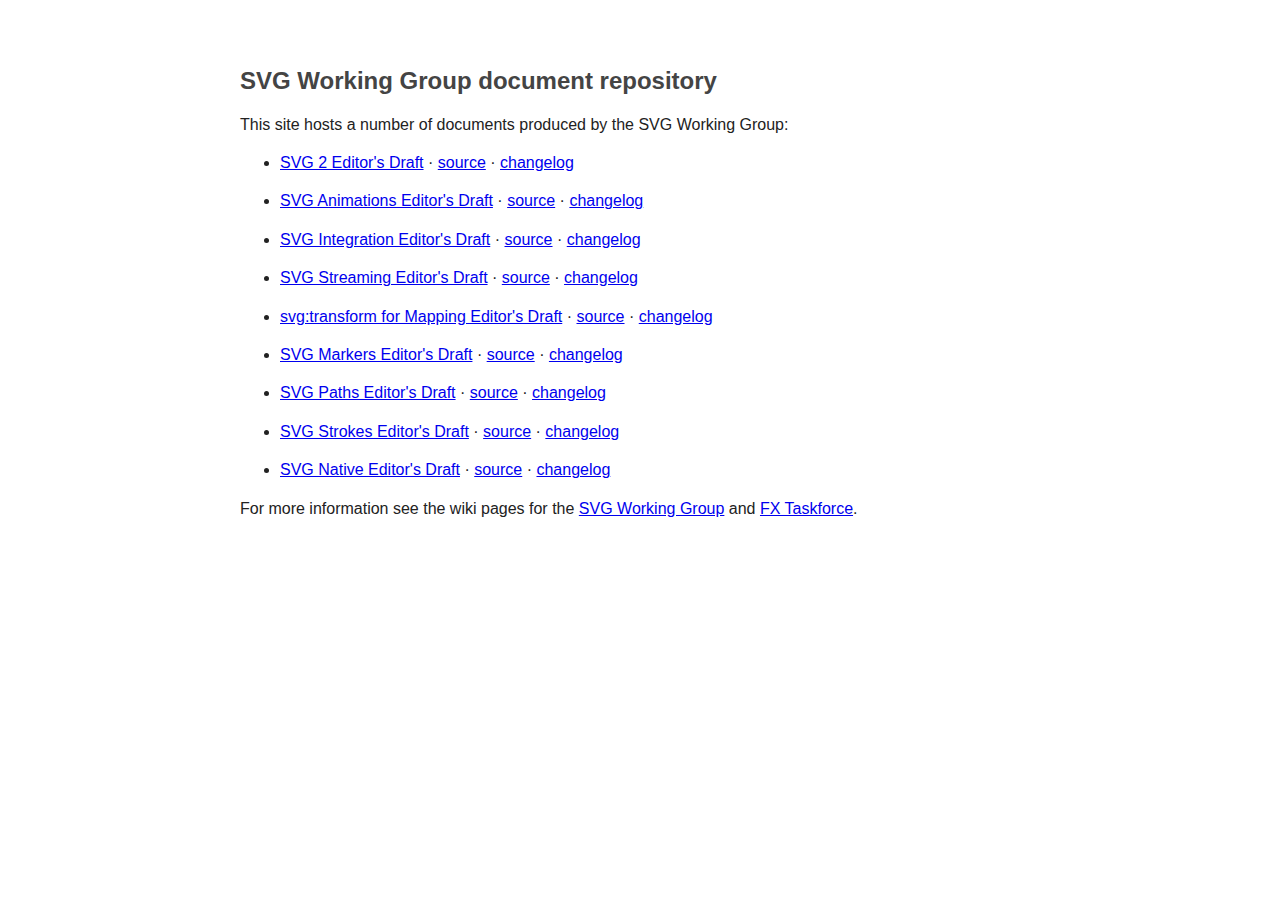
<file: flex.html>
<!DOCTYPE html>
<meta charset=UTF-8>
<title>SVG Working Group document repository</title>
<style>
body { font: 16px Lucida Grande, sans-serif; max-width: 50em; margin: 4em auto; line-height: 1.4; color: #222; }
h1 { font-size: 24px; color: #444; }
li { margin-top: 1em; }
</style>
<h1>SVG Working Group document repository</h1>
<p>This site hosts a number of documents produced by the SVG Working Group:</p>
<ul>
  <li><a href="/svg2-draft/">SVG 2 Editor's Draft</a> &#xb7; <a href="https://github.com/w3c/svgwg/tree/main/master">source</a> &#xb7; <a href="https://github.com/w3c/svgwg/commits/master/master">changelog</a></li>
  <!--li><a href="/specs/animation-elements/">Animation Elements Editor's Draft</a> &#xb7; <a href="https://github.com/w3c/svgwg/tree/main/specs/animation-elements">source</a> &#xb7; <a href="https://github.com/w3c/svgwg/commits/master/specs/animation-elements">changelog</a></li-->
  <li><a href="/specs/animations/">SVG Animations Editor's Draft</a> &#xb7; <a href="https://github.com/w3c/svgwg/tree/main/specs/animations">source</a> &#xb7; <a href="https://github.com/w3c/svgwg/commits/master/specs/animations">changelog</a></li>
  <li><a href="/specs/integration/">SVG Integration Editor's Draft</a> &#xb7; <a href="https://github.com/w3c/svgwg/tree/main/specs/integration">source</a> &#xb7; <a href="https://github.com/w3c/svgwg/commits/master/specs/integration">changelog</a></li>
  <li><a href="/specs/streaming/">SVG Streaming Editor's Draft</a> &#xb7; <a href="https://github.com/w3c/svgwg/tree/main/specs/streaming">source</a> &#xb7; <a href="https://github.com/w3c/svgwg/commits/master/specs/streaming">changelog</a></li>
  <li><a href="/specs/transform/">svg:transform for Mapping Editor's Draft</a> &#xb7; <a href="https://github.com/w3c/svgwg/tree/main/specs/transform">source</a> &#xb7; <a href="https://github.com/w3c/svgwg/commits/master/specs/transform">changelog</a></li>
  <li><a href="/specs/markers/">SVG Markers Editor's Draft</a> &#xb7; <a href="https://github.com/w3c/svgwg/tree/main/specs/markers">source</a> &#xb7; <a href="https://github.com/w3c/svgwg/commits/master/specs/markers">changelog</a></li>
  <li><a href="/specs/paths/">SVG Paths Editor's Draft</a> &#xb7; <a href="https://github.com/w3c/svgwg/tree/main/specs/paths">source</a> &#xb7; <a href="https://github.com/w3c/svgwg/commits/master/specs/paths">changelog</a></li>
  <li><a href="/specs/strokes/">SVG Strokes Editor's Draft</a> &#xb7; <a href="https://github.com/w3c/svgwg/tree/main/specs/strokes">source</a> &#xb7; <a href="https://github.com/w3c/svgwg/commits/master/specs/strokes">changelog</a></li>
  <li><a href="/specs/svg-native/">SVG Native Editor's Draft</a> &#xb7; <a href="https://github.com/w3c/svgwg/tree/main/specs/svg-native">source</a> &#xb7; <a href="https://github.com/w3c/svgwg/commits/master/specs/svg-native">changelog</a></li>
</ul>

<p>For more information see the wiki pages for the <a href="http://www.w3.org/Graphics/SVG/WG/">SVG Working Group</a> and <a href="http://www.w3.org/Graphics/fx/wiki/Main_Page">FX Taskforce</a>.
</file>
